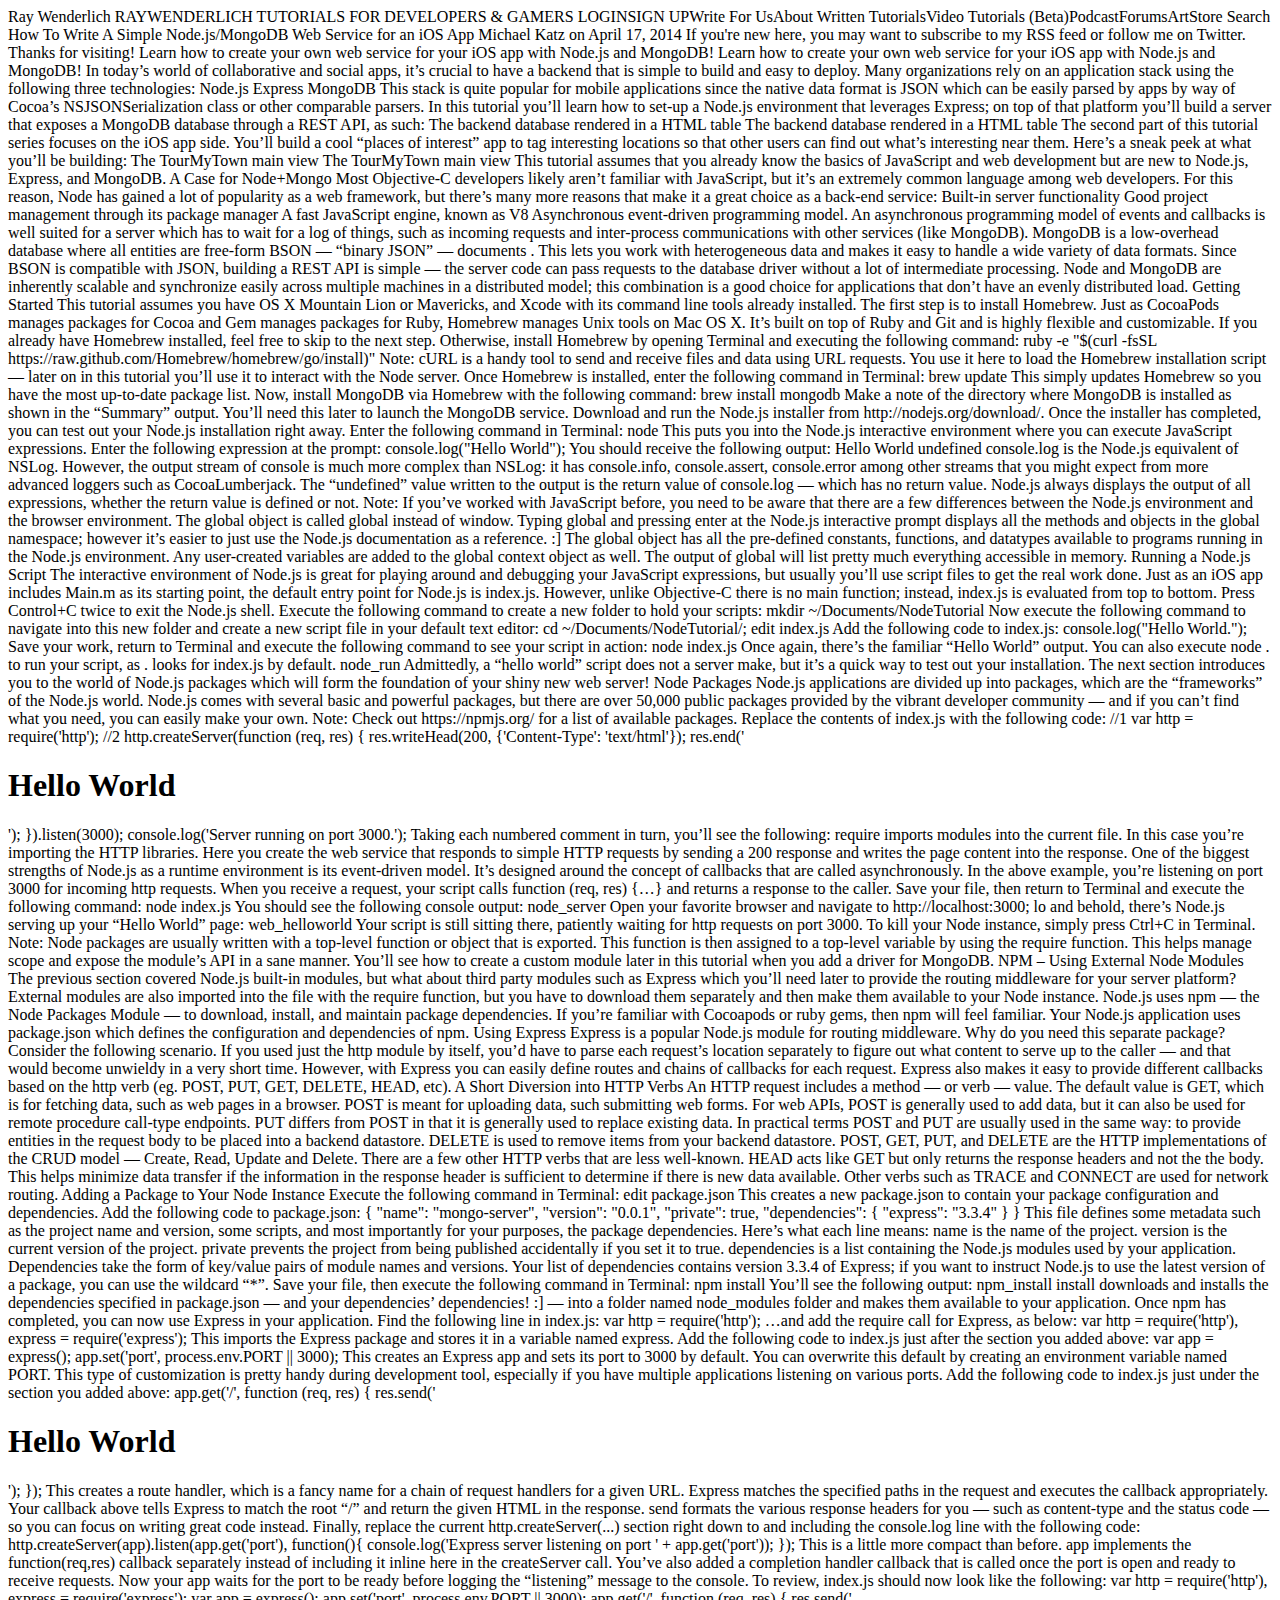
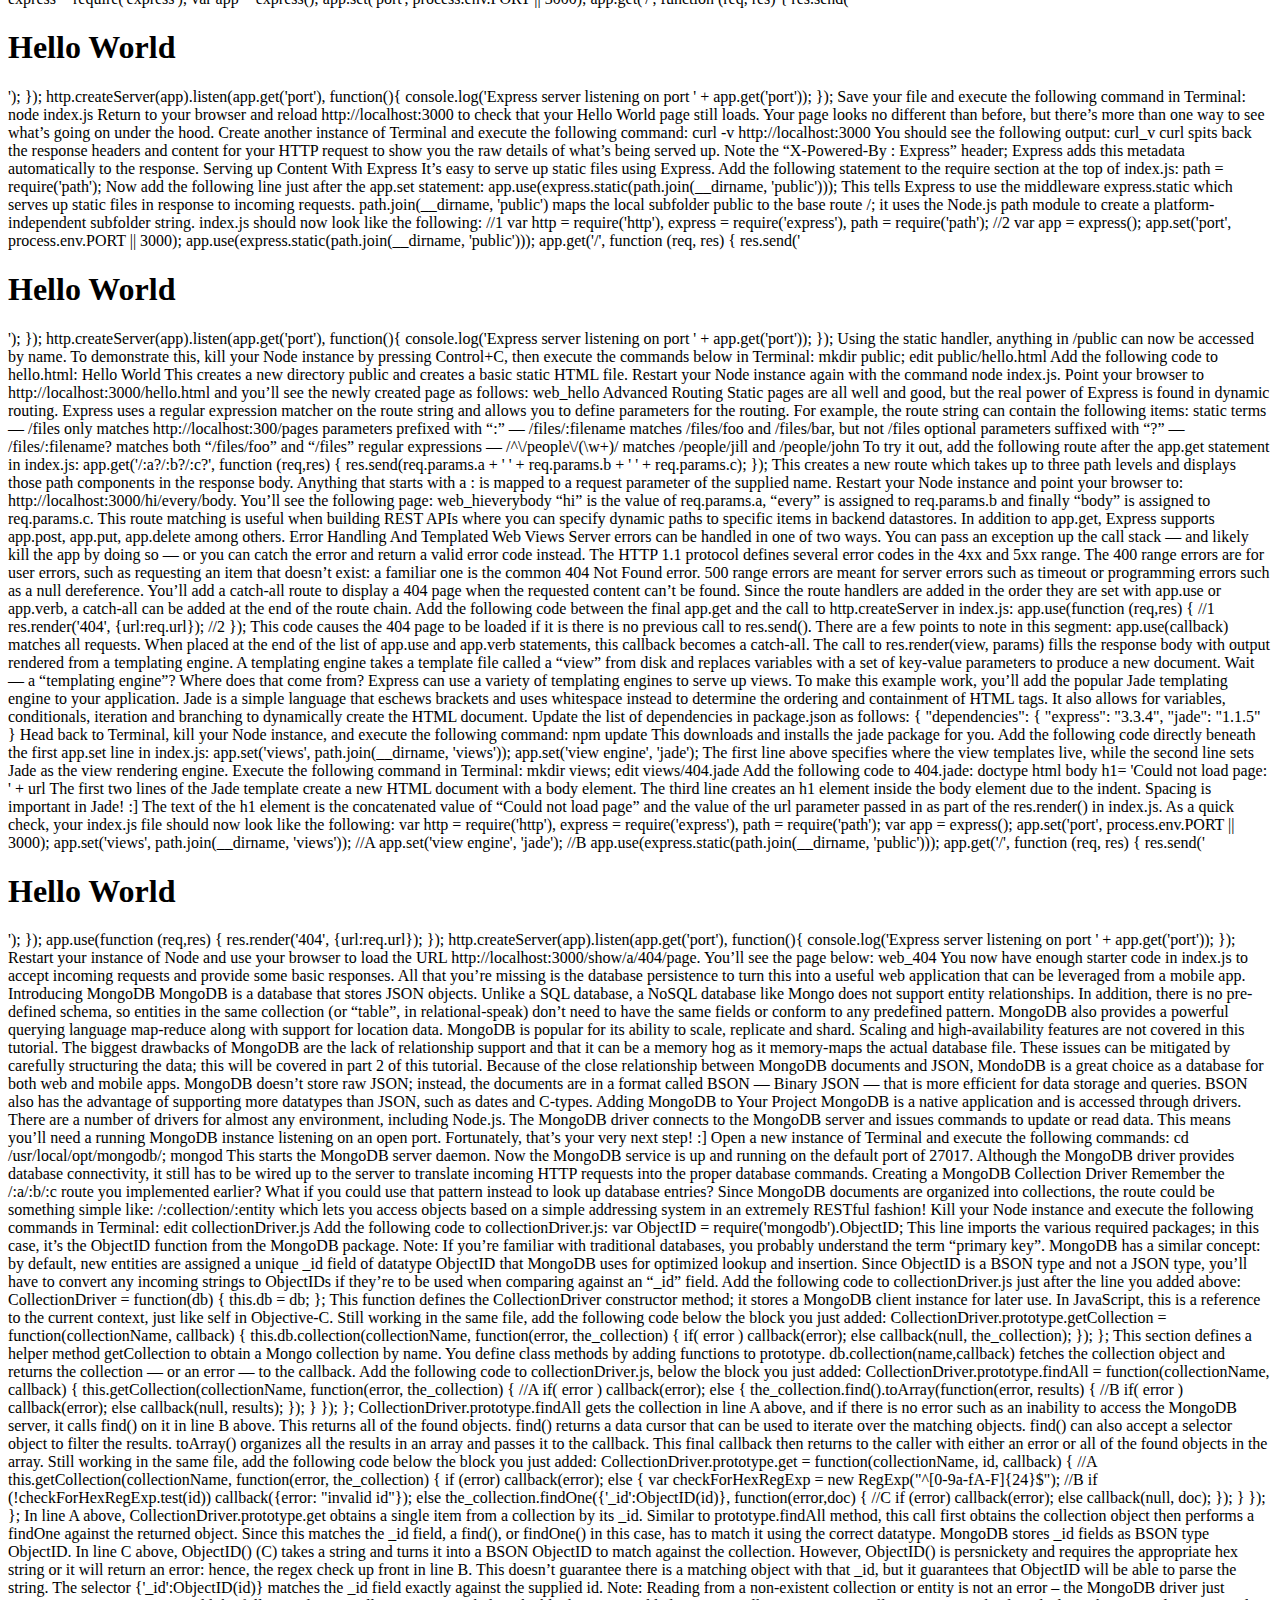
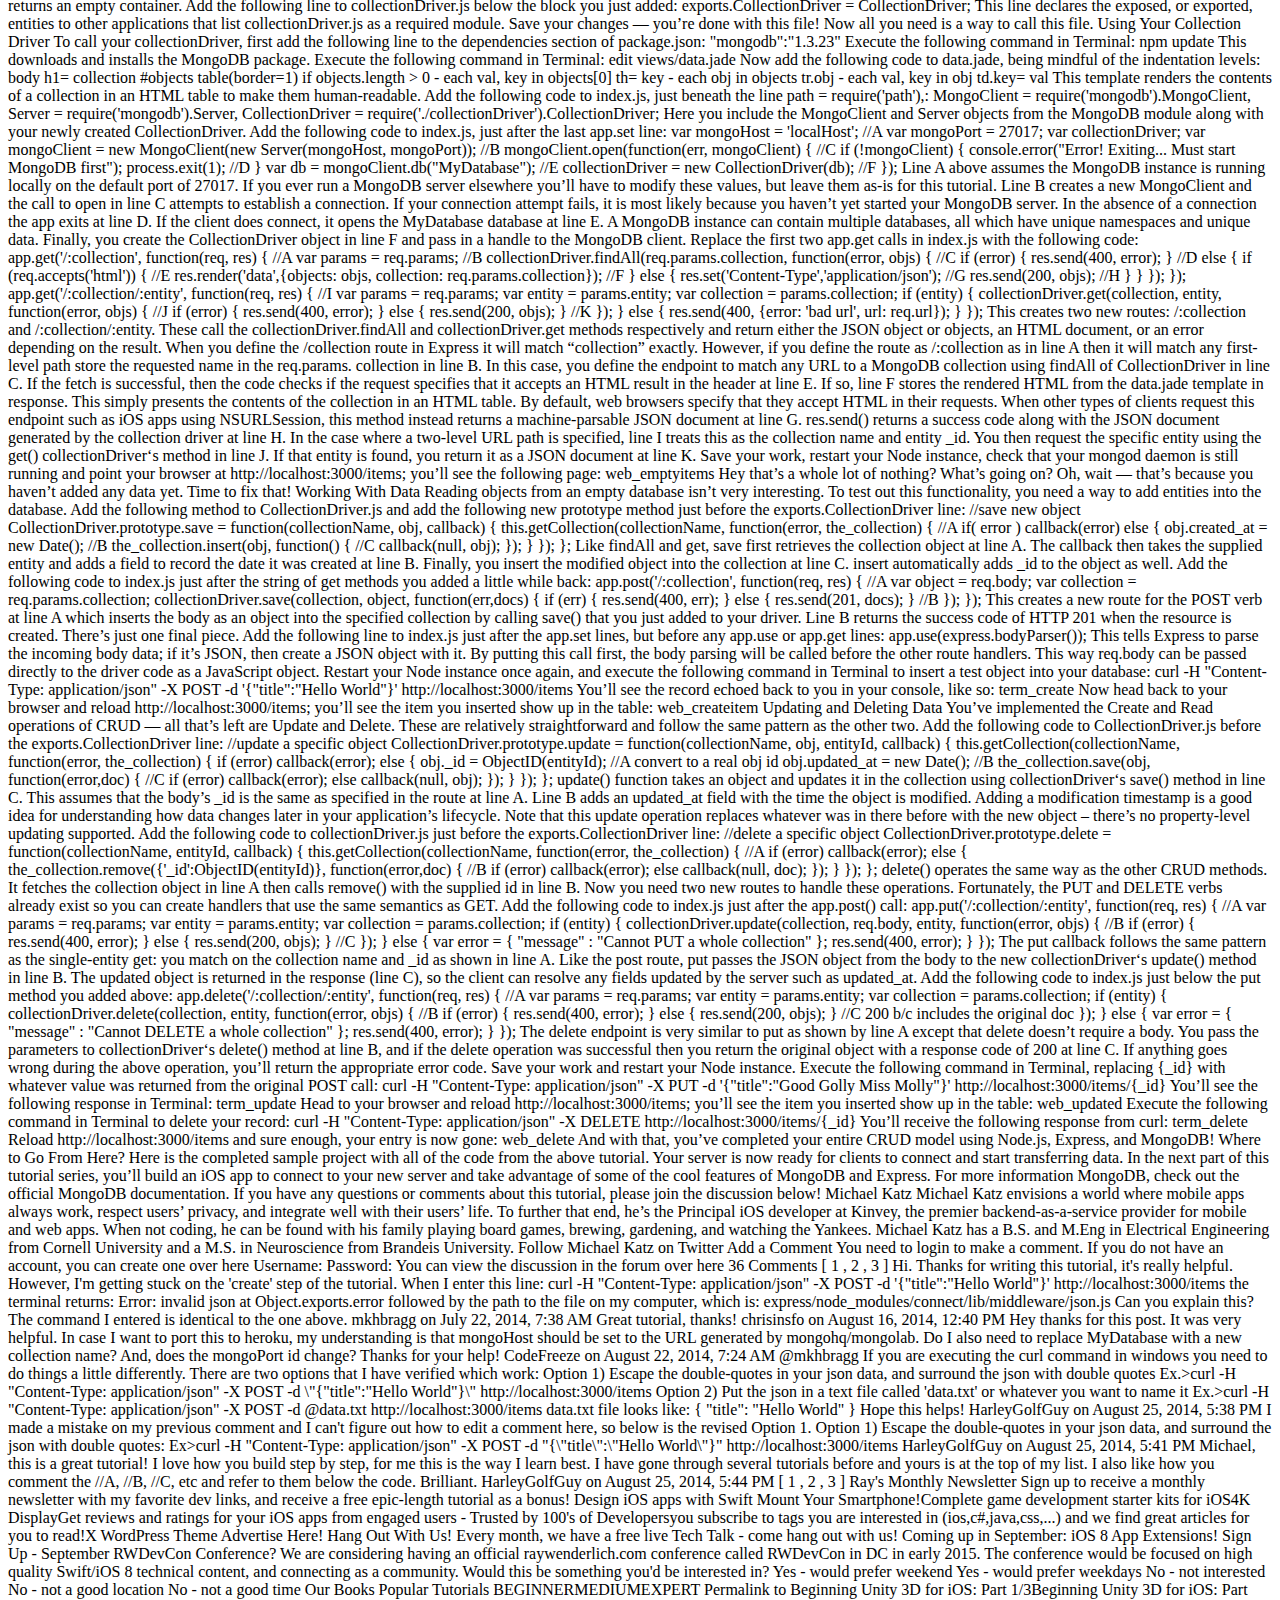
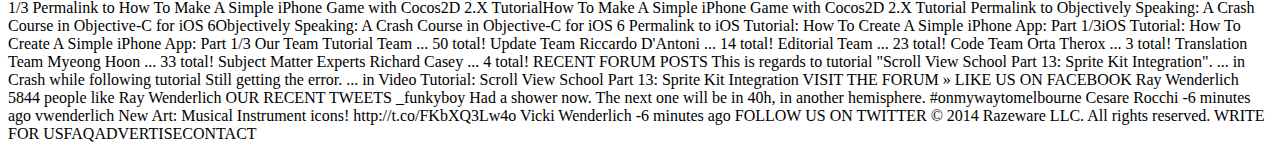
<file: html/about.html>
Ray Wenderlich
RAYWENDERLICH
TUTORIALS FOR DEVELOPERS & GAMERS
LOGINSIGN UPWrite For UsAbout
Written TutorialsVideo Tutorials (Beta)PodcastForumsArtStore
Search

How To Write A Simple Node.js/MongoDB Web Service for an iOS App
 Michael Katz on April 17, 2014


If you're new here, you may want to subscribe to my RSS feed or follow me on Twitter. Thanks for visiting!
Learn how to create your own web service for your iOS app with Node.js and MongoDB!
Learn how to create your own web service for your iOS app with Node.js and MongoDB!
In today’s world of collaborative and social apps, it’s crucial to have a backend that is simple to build and easy to deploy. Many organizations rely on an application stack using the following three technologies:
Node.js
Express
MongoDB
This stack is quite popular for mobile applications since the native data format is JSON which can be easily parsed by apps by way of Cocoa’s NSJSONSerialization class or other comparable parsers.
In this tutorial you’ll learn how to set-up a Node.js environment that leverages Express; on top of that platform you’ll build a server that exposes a MongoDB database through a REST API, as such:
The backend database rendered in a HTML table
The backend database rendered in a HTML table
The second part of this tutorial series focuses on the iOS app side. You’ll build a cool “places of interest” app to tag interesting locations so that other users can find out what’s interesting near them. Here’s a sneak peek at what you’ll be building:
The TourMyTown main view
The TourMyTown main view
This tutorial assumes that you already know the basics of JavaScript and web development but are new to Node.js, Express, and MongoDB.
A Case for Node+Mongo
Most Objective-C developers likely aren’t familiar with JavaScript, but it’s an extremely common language among web developers. For this reason, Node has gained a lot of popularity as a web framework, but there’s many more reasons that make it a great choice as a back-end service:
Built-in server functionality
Good project management through its package manager
A fast JavaScript engine, known as V8
Asynchronous event-driven programming model.
An asynchronous programming model of events and callbacks is well suited for a server which has to wait for a log of things, such as incoming requests and inter-process communications with other services (like MongoDB).
MongoDB is a low-overhead database where all entities are free-form BSON — “binary JSON” — documents . This lets you work with heterogeneous data and makes it easy to handle a wide variety of data formats. Since BSON is compatible with JSON, building a REST API is simple — the server code can pass requests to the database driver without a lot of intermediate processing.
Node and MongoDB are inherently scalable and synchronize easily across multiple machines in a distributed model; this combination is a good choice for applications that don’t have an evenly distributed load.
Getting Started
This tutorial assumes you have OS X Mountain Lion or Mavericks, and Xcode with its command line tools already installed.
The first step is to install Homebrew. Just as CocoaPods manages packages for Cocoa and Gem manages packages for Ruby, Homebrew manages Unix tools on Mac OS X. It’s built on top of Ruby and Git and is highly flexible and customizable.
If you already have Homebrew installed, feel free to skip to the next step. Otherwise, install Homebrew by opening Terminal and executing the following command:
ruby -e "$(curl -fsSL https://raw.github.com/Homebrew/homebrew/go/install)"
Note: cURL is a handy tool to send and receive files and data using URL requests. You use it here to load the Homebrew installation script — later on in this tutorial you’ll use it to interact with the Node server.
Once Homebrew is installed, enter the following command in Terminal:
brew update
This simply updates Homebrew so you have the most up-to-date package list.
Now, install MongoDB via Homebrew with the following command:
brew install mongodb
Make a note of the directory where MongoDB is installed as shown in the “Summary” output. You’ll need this later to launch the MongoDB service.
Download and run the Node.js installer from http://nodejs.org/download/.
Once the installer has completed, you can test out your Node.js installation right away.
Enter the following command in Terminal:
node
This puts you into the Node.js interactive environment where you can execute JavaScript expressions.
Enter the following expression at the prompt:
console.log("Hello World");
You should receive the following output:
Hello World
undefined
console.log is the Node.js equivalent of NSLog. However, the output stream of console is much more complex than NSLog: it has console.info, console.assert, console.error among other streams that you might expect from more advanced loggers such as CocoaLumberjack.
The “undefined” value written to the output is the return value of console.log — which has no return value. Node.js always displays the output of all expressions, whether the return value is defined or not.
Note: If you’ve worked with JavaScript before, you need to be aware that there are a few differences between the Node.js environment and the browser environment. The global object is called global instead of window. Typing global and pressing enter at the Node.js interactive prompt displays all the methods and objects in the global namespace; however it’s easier to just use the Node.js documentation as a reference. :]
The global object has all the pre-defined constants, functions, and datatypes available to programs running in the Node.js environment. Any user-created variables are added to the global context object as well. The output of global will list pretty much everything accessible in memory.
Running a Node.js Script
The interactive environment of Node.js is great for playing around and debugging your JavaScript expressions, but usually you’ll use script files to get the real work done. Just as an iOS app includes Main.m as its starting point, the default entry point for Node.js is index.js. However, unlike Objective-C there is no main function; instead, index.js is evaluated from top to bottom.
Press Control+C twice to exit the Node.js shell. Execute the following command to create a new folder to hold your scripts:
mkdir ~/Documents/NodeTutorial
Now execute the following command to navigate into this new folder and create a new script file in your default text editor:
cd ~/Documents/NodeTutorial/; edit index.js
Add the following code to index.js:
console.log("Hello World.");
Save your work, return to Terminal and execute the following command to see your script in action:
node index.js
Once again, there’s the familiar “Hello World” output. You can also execute node . to run your script, as . looks for index.js by default.
node_run
Admittedly, a “hello world” script does not a server make, but it’s a quick way to test out your installation. The next section introduces you to the world of Node.js packages which will form the foundation of your shiny new web server!
Node Packages
Node.js applications are divided up into packages, which are the “frameworks” of the Node.js world. Node.js comes with several basic and powerful packages, but there are over 50,000 public packages provided by the vibrant developer community — and if you can’t find what you need, you can easily make your own.
Note: Check out https://npmjs.org/ for a list of available packages.
Replace the contents of index.js with the following code:
//1
var http = require('http');
 
//2 
http.createServer(function (req, res) {
  res.writeHead(200, {'Content-Type': 'text/html'});
  res.end('<html><body><h1>Hello World</h1></body></html>');
}).listen(3000);
 
console.log('Server running on port 3000.');
Taking each numbered comment in turn, you’ll see the following:
require imports modules into the current file. In this case you’re importing the HTTP libraries.
Here you create the web service that responds to simple HTTP requests by sending a 200 response and writes the page content into the response.
One of the biggest strengths of Node.js as a runtime environment is its event-driven model. It’s designed around the concept of callbacks that are called asynchronously. In the above example, you’re listening on port 3000 for incoming http requests. When you receive a request, your script calls function (req, res) {…} and returns a response to the caller.
Save your file, then return to Terminal and execute the following command:
node index.js
You should see the following console output:
node_server
Open your favorite browser and navigate to http://localhost:3000; lo and behold, there’s Node.js serving up your “Hello World” page:
web_helloworld
Your script is still sitting there, patiently waiting for http requests on port 3000. To kill your Node instance, simply press Ctrl+C in Terminal.
Note: Node packages are usually written with a top-level function or object that is exported. This function is then assigned to a top-level variable by using the require function. This helps manage scope and expose the module’s API in a sane manner. You’ll see how to create a custom module later in this tutorial when you add a driver for MongoDB.
NPM – Using External Node Modules
The previous section covered Node.js built-in modules, but what about third party modules such as Express which you’ll need later to provide the routing middleware for your server platform?
External modules are also imported into the file with the require function, but you have to download them separately and then make them available to your Node instance.
Node.js uses npm — the Node Packages Module — to download, install, and maintain package dependencies. If you’re familiar with Cocoapods or ruby gems, then npm will feel familiar. Your Node.js application uses package.json which defines the configuration and dependencies of npm.
Using Express
Express is a popular Node.js module for routing middleware. Why do you need this separate package? Consider the following scenario.
If you used just the http module by itself, you’d have to parse each request’s location separately to figure out what content to serve up to the caller — and that would become unwieldy in a very short time.
However, with Express you can easily define routes and chains of callbacks for each request. Express also makes it easy to provide different callbacks based on the http verb (eg. POST, PUT, GET, DELETE, HEAD, etc).
A Short Diversion into HTTP Verbs
An HTTP request includes a method — or verb — value. The default value is GET, which is for fetching data, such as web pages in a browser. POST is meant for uploading data, such submitting web forms. For web APIs, POST is generally used to add data, but it can also be used for remote procedure call-type endpoints.
PUT differs from POST in that it is generally used to replace existing data. In practical terms POST and PUT are usually used in the same way: to provide entities in the request body to be placed into a backend datastore. DELETE is used to remove items from your backend datastore.
POST, GET, PUT, and DELETE are the HTTP implementations of the CRUD model — Create, Read, Update and Delete.
There are a few other HTTP verbs that are less well-known. HEAD acts like GET but only returns the response headers and not the the body. This helps minimize data transfer if the information in the response header is sufficient to determine if there is new data available. Other verbs such as TRACE and CONNECT are used for network routing.
Adding a Package to Your Node Instance
Execute the following command in Terminal:
edit package.json
This creates a new package.json to contain your package configuration and dependencies.
Add the following code to package.json:
{
  "name": "mongo-server",
  "version": "0.0.1",
  "private": true,
  "dependencies": {
    "express": "3.3.4"
  }
}
This file defines some metadata such as the project name and version, some scripts, and most importantly for your purposes, the package dependencies. Here’s what each line means:
name is the name of the project.
version is the current version of the project.
private prevents the project from being published accidentally if you set it to true.
dependencies is a list containing the Node.js modules used by your application.
Dependencies take the form of key/value pairs of module names and versions. Your list of dependencies contains version 3.3.4 of Express; if you want to instruct Node.js to use the latest version of a package, you can use the wildcard “*”.
Save your file, then execute the following command in Terminal:
npm install
You’ll see the following output:
npm_install
install downloads and installs the dependencies specified in package.json — and your dependencies’ dependencies! :] — into a folder named node_modules folder and makes them available to your application.
Once npm has completed, you can now use Express in your application.
Find the following line in index.js:
var http = require('http');
…and add the require call for Express, as below:
var http = require('http'),
    express = require('express');
This imports the Express package and stores it in a variable named express.
Add the following code to index.js just after the section you added above:
var app = express();
app.set('port', process.env.PORT || 3000);
This creates an Express app and sets its port to 3000 by default. You can overwrite this default by creating an environment variable named PORT. This type of customization is pretty handy during development tool, especially if you have multiple applications listening on various ports.
Add the following code to index.js just under the section you added above:
app.get('/', function (req, res) {
  res.send('<html><body><h1>Hello World</h1></body></html>');
});
This creates a route handler, which is a fancy name for a chain of request handlers for a given URL. Express matches the specified paths in the request and executes the callback appropriately.
Your callback above tells Express to match the root “/” and return the given HTML in the response. send formats the various response headers for you — such as content-type and the status code — so you can focus on writing great code instead.
Finally, replace the current http.createServer(...) section right down to and including the console.log line with the following code:
http.createServer(app).listen(app.get('port'), function(){
  console.log('Express server listening on port ' + app.get('port'));
});
This is a little more compact than before. app implements the function(req,res) callback separately instead of including it inline here in the createServer call. You’ve also added a completion handler callback that is called once the port is open and ready to receive requests. Now your app waits for the port to be ready before logging the “listening” message to the console.
To review, index.js should now look like the following:
var http = require('http'),
    express = require('express');
 
var app = express();
app.set('port', process.env.PORT || 3000); 
 
app.get('/', function (req, res) {
  res.send('<html><body><h1>Hello World</h1></body></html>');
});
 
http.createServer(app).listen(app.get('port'), function(){
  console.log('Express server listening on port ' + app.get('port'));
});
Save your file and execute the following command in Terminal:
node index.js
Return to your browser and reload http://localhost:3000 to check that your Hello World page still loads.
Your page looks no different than before, but there’s more than one way to see what’s going on under the hood.
Create another instance of Terminal and execute the following command:
curl -v http://localhost:3000
You should see the following output:
curl_v
curl spits back the response headers and content for your HTTP request to show you the raw details of what’s being served up. Note the “X-Powered-By : Express” header; Express adds this metadata automatically to the response.
Serving up Content With Express
It’s easy to serve up static files using Express.
Add the following statement to the require section at the top of index.js:
path = require('path');
Now add the following line just after the app.set statement:
app.use(express.static(path.join(__dirname, 'public')));
This tells Express to use the middleware express.static which serves up static files in response to incoming requests.
path.join(__dirname, 'public') maps the local subfolder public to the base route /; it uses the Node.js path module to create a platform-independent subfolder string.
index.js should now look like the following:
//1
var http = require('http'),
    express = require('express'),
    path = require('path');
 
//2 
var app = express();
app.set('port', process.env.PORT || 3000); 
app.use(express.static(path.join(__dirname, 'public')));
 
app.get('/', function (req, res) {
  res.send('<html><body><h1>Hello World</h1></body></html>');
});
 
http.createServer(app).listen(app.get('port'), function(){
  console.log('Express server listening on port ' + app.get('port'));
});
Using the static handler, anything in /public can now be accessed by name.
To demonstrate this, kill your Node instance by pressing Control+C, then execute the commands below in Terminal:
mkdir public; edit public/hello.html
Add the following code to hello.html:
<html></body>Hello World</body></html>
This creates a new directory public and creates a basic static HTML file.
Restart your Node instance again with the command node index.js. Point your browser to http://localhost:3000/hello.html and you’ll see the newly created page as follows:
web_hello
Advanced Routing
Static pages are all well and good, but the real power of Express is found in dynamic routing. Express uses a regular expression matcher on the route string and allows you to define parameters for the routing.
For example, the route string can contain the following items:
static terms — /files only matches http://localhost:300/pages
parameters prefixed with “:” — /files/:filename matches /files/foo and /files/bar, but not /files
optional parameters suffixed with “?” — /files/:filename? matches both “/files/foo” and “/files”
regular expressions — /^\/people\/(\w+)/ matches /people/jill and /people/john
To try it out, add the following route after the app.get statement in index.js:
app.get('/:a?/:b?/:c?', function (req,res) {
	res.send(req.params.a + ' ' + req.params.b + ' ' + req.params.c);
});
This creates a new route which takes up to three path levels and displays those path components in the response body. Anything that starts with a : is mapped to a request parameter of the supplied name.
Restart your Node instance and point your browser to: http://localhost:3000/hi/every/body. You’ll see the following page:
web_hieverybody
“hi” is the value of req.params.a, “every” is assigned to req.params.b and finally “body” is assigned to req.params.c.
This route matching is useful when building REST APIs where you can specify dynamic paths to specific items in backend datastores.
In addition to app.get, Express supports app.post, app.put, app.delete among others.
Error Handling And Templated Web Views
Server errors can be handled in one of two ways. You can pass an exception up the call stack — and likely kill the app by doing so — or you can catch the error and return a valid error code instead.
The HTTP 1.1 protocol defines several error codes in the 4xx and 5xx range. The 400 range errors are for user errors, such as requesting an item that doesn’t exist: a familiar one is the common 404 Not Found error. 500 range errors are meant for server errors such as timeout or programming errors such as a null dereference.
You’ll add a catch-all route to display a 404 page when the requested content can’t be found. Since the route handlers are added in the order they are set with app.use or app.verb, a catch-all can be added at the end of the route chain.
Add the following code between the final app.get and the call to http.createServer in index.js:
app.use(function (req,res) { //1
    res.render('404', {url:req.url}); //2
});
This code causes the 404 page to be loaded if it is there is no previous call to res.send().
There are a few points to note in this segment:
app.use(callback) matches all requests. When placed at the end of the list of app.use and app.verb statements, this callback becomes a catch-all.
The call to res.render(view, params) fills the response body with output rendered from a templating engine. A templating engine takes a template file called a “view” from disk and replaces variables with a set of key-value parameters to produce a new document.
Wait — a “templating engine”? Where does that come from?
Express can use a variety of templating engines to serve up views. To make this example work, you’ll add the popular Jade templating engine to your application.
Jade is a simple language that eschews brackets and uses whitespace instead to determine the ordering and containment of HTML tags. It also allows for variables, conditionals, iteration and branching to dynamically create the HTML document.
Update the list of dependencies in package.json as follows:
{
  "dependencies": {
    "express": "3.3.4",
    "jade": "1.1.5"
  }
Head back to Terminal, kill your Node instance, and execute the following command:
npm update
This downloads and installs the jade package for you.
Add the following code directly beneath the first app.set line in index.js:
app.set('views', path.join(__dirname, 'views'));
app.set('view engine', 'jade');
The first line above specifies where the view templates live, while the second line sets Jade as the view rendering engine.
Execute the following command in Terminal:
mkdir views; edit views/404.jade
Add the following code to 404.jade:
doctype html
body
    h1= 'Could not load page: ' + url
The first two lines of the Jade template create a new HTML document with a body element. The third line creates an h1 element inside the body element due to the indent. Spacing is important in Jade! :]
The text of the h1 element is the concatenated value of “Could not load page” and the value of the url parameter passed in as part of the res.render() in index.js.
As a quick check, your index.js file should now look like the following:
var http = require('http'),
    express = require('express'),
    path = require('path');
 
var app = express();
app.set('port', process.env.PORT || 3000); 
app.set('views', path.join(__dirname, 'views')); //A
app.set('view engine', 'jade'); //B
 
app.use(express.static(path.join(__dirname, 'public')));
 
app.get('/', function (req, res) {
  res.send('<html><body><h1>Hello World</h1></body></html>');
});
 
app.use(function (req,res) {
    res.render('404', {url:req.url});
});
 
http.createServer(app).listen(app.get('port'), function(){
  console.log('Express server listening on port ' + app.get('port'));
});
Restart your instance of Node and use your browser to load the URL http://localhost:3000/show/a/404/page. You’ll see the page below:
web_404
You now have enough starter code in index.js to accept incoming requests and provide some basic responses. All that you’re missing is the database persistence to turn this into a useful web application that can be leveraged from a mobile app.
Introducing MongoDB
MongoDB is a database that stores JSON objects. Unlike a SQL database, a NoSQL database like Mongo does not support entity relationships. In addition, there is no pre-defined schema, so entities in the same collection (or “table”, in relational-speak) don’t need to have the same fields or conform to any predefined pattern.
MongoDB also provides a powerful querying language map-reduce along with support for location data. MongoDB is popular for its ability to scale, replicate and shard. Scaling and high-availability features are not covered in this tutorial.
The biggest drawbacks of MongoDB are the lack of relationship support and that it can be a memory hog as it memory-maps the actual database file. These issues can be mitigated by carefully structuring the data; this will be covered in part 2 of this tutorial.
Because of the close relationship between MongoDB documents and JSON, MondoDB is a great choice as a database for both web and mobile apps. MongoDB doesn’t store raw JSON; instead, the documents are in a format called BSON — Binary JSON — that is more efficient for data storage and queries. BSON also has the advantage of supporting more datatypes than JSON, such as dates and C-types.
Adding MongoDB to Your Project
MongoDB is a native application and is accessed through drivers. There are a number of drivers for almost any environment, including Node.js. The MongoDB driver connects to the MongoDB server and issues commands to update or read data.
This means you’ll need a running MongoDB instance listening on an open port. Fortunately, that’s your very next step! :]
Open a new instance of Terminal and execute the following commands:
cd /usr/local/opt/mongodb/; mongod
This starts the MongoDB server daemon.
Now the MongoDB service is up and running on the default port of 27017.
Although the MongoDB driver provides database connectivity, it still has to be wired up to the server to translate incoming HTTP requests into the proper database commands.
Creating a MongoDB Collection Driver
Remember the /:a/:b/:c route you implemented earlier? What if you could use that pattern instead to look up database entries?
Since MongoDB documents are organized into collections, the route could be something simple like: /:collection/:entity which lets you access objects based on a simple addressing system in an extremely RESTful fashion!
Kill your Node instance and execute the following commands in Terminal:
edit collectionDriver.js
Add the following code to collectionDriver.js:
var ObjectID = require('mongodb').ObjectID;
This line imports the various required packages; in this case, it’s the ObjectID function from the MongoDB package.
Note: If you’re familiar with traditional databases, you probably understand the term “primary key”. MongoDB has a similar concept: by default, new entities are assigned a unique _id field of datatype ObjectID that MongoDB uses for optimized lookup and insertion. Since ObjectID is a BSON type and not a JSON type, you’ll have to convert any incoming strings to ObjectIDs if they’re to be used when comparing against an “_id” field.
Add the following code to collectionDriver.js just after the line you added above:
CollectionDriver = function(db) {
  this.db = db;
};
This function defines the CollectionDriver constructor method; it stores a MongoDB client instance for later use. In JavaScript, this is a reference to the current context, just like self in Objective-C.
Still working in the same file, add the following code below the block you just added:
CollectionDriver.prototype.getCollection = function(collectionName, callback) {
  this.db.collection(collectionName, function(error, the_collection) {
    if( error ) callback(error);
    else callback(null, the_collection);
  });
};
This section defines a helper method getCollection to obtain a Mongo collection by name. You define class methods by adding functions to prototype.
db.collection(name,callback) fetches the collection object and returns the collection — or an error — to the callback.
Add the following code to collectionDriver.js, below the block you just added:
CollectionDriver.prototype.findAll = function(collectionName, callback) {
    this.getCollection(collectionName, function(error, the_collection) { //A
      if( error ) callback(error);
      else {
        the_collection.find().toArray(function(error, results) { //B
          if( error ) callback(error);
          else callback(null, results);
        });
      }
    });
};
CollectionDriver.prototype.findAll gets the collection in line A above, and if there is no error such as an inability to access the MongoDB server, it calls find() on it in line B above. This returns all of the found objects.
find() returns a data cursor that can be used to iterate over the matching objects. find() can also accept a selector object to filter the results. toArray() organizes all the results in an array and passes it to the callback. This final callback then returns to the caller with either an error or all of the found objects in the array.
Still working in the same file, add the following code below the block you just added:
CollectionDriver.prototype.get = function(collectionName, id, callback) { //A
    this.getCollection(collectionName, function(error, the_collection) {
        if (error) callback(error);
        else {
            var checkForHexRegExp = new RegExp("^[0-9a-fA-F]{24}$"); //B
            if (!checkForHexRegExp.test(id)) callback({error: "invalid id"});
            else the_collection.findOne({'_id':ObjectID(id)}, function(error,doc) { //C
                if (error) callback(error);
                else callback(null, doc);
            });
        }
    });
};
In line A above, CollectionDriver.prototype.get obtains a single item from a collection by its _id. Similar to prototype.findAll method, this call first obtains the collection object then performs a findOne against the returned object. Since this matches the _id field, a find(), or findOne() in this case, has to match it using the correct datatype.
MongoDB stores _id fields as BSON type ObjectID. In line C above, ObjectID() (C) takes a string and turns it into a BSON ObjectID to match against the collection. However, ObjectID() is persnickety and requires the appropriate hex string or it will return an error: hence, the regex check up front in line B.
This doesn’t guarantee there is a matching object with that _id, but it guarantees that ObjectID will be able to parse the string. The selector {'_id':ObjectID(id)} matches the _id field exactly against the supplied id.
Note: Reading from a non-existent collection or entity is not an error – the MongoDB driver just returns an empty container.
Add the following line to collectionDriver.js below the block you just added:
exports.CollectionDriver = CollectionDriver;
This line declares the exposed, or exported, entities to other applications that list collectionDriver.js as a required module.
Save your changes — you’re done with this file! Now all you need is a way to call this file.
Using Your Collection Driver
To call your collectionDriver, first add the following line to the dependencies section of package.json:
    "mongodb":"1.3.23"
Execute the following command in Terminal:
npm update
This downloads and installs the MongoDB package.
Execute the following command in Terminal:
edit views/data.jade
Now add the following code to data.jade, being mindful of the indentation levels:
body
    h1= collection
    #objects
        table(border=1)
          if objects.length > 0
              - each val, key in objects[0]
                  th= key 
          - each obj in objects
            tr.obj
              - each val, key in obj
                td.key= val
This template renders the contents of a collection in an HTML table to make them human-readable.
Add the following code to index.js, just beneath the line path = require('path'),:
MongoClient = require('mongodb').MongoClient,
Server = require('mongodb').Server,
CollectionDriver = require('./collectionDriver').CollectionDriver;
Here you include the MongoClient and Server objects from the MongoDB module along with your newly created CollectionDriver.
Add the following code to index.js, just after the last app.set line:
var mongoHost = 'localHost'; //A
var mongoPort = 27017; 
var collectionDriver;
 
var mongoClient = new MongoClient(new Server(mongoHost, mongoPort)); //B
mongoClient.open(function(err, mongoClient) { //C
  if (!mongoClient) {
      console.error("Error! Exiting... Must start MongoDB first");
      process.exit(1); //D
  }
  var db = mongoClient.db("MyDatabase");  //E
  collectionDriver = new CollectionDriver(db); //F
});
Line A above assumes the MongoDB instance is running locally on the default port of 27017. If you ever run a MongoDB server elsewhere you’ll have to modify these values, but leave them as-is for this tutorial.
Line B creates a new MongoClient and the call to open in line C attempts to establish a connection. If your connection attempt fails, it is most likely because you haven’t yet started your MongoDB server. In the absence of a connection the app exits at line D.
If the client does connect, it opens the MyDatabase database at line E. A MongoDB instance can contain multiple databases, all which have unique namespaces and unique data. Finally, you create the CollectionDriver object in line F and pass in a handle to the MongoDB client.
Replace the first two app.get calls in index.js with the following code:
app.get('/:collection', function(req, res) { //A
   var params = req.params; //B
   collectionDriver.findAll(req.params.collection, function(error, objs) { //C
    	  if (error) { res.send(400, error); } //D
	      else { 
	          if (req.accepts('html')) { //E
    	          res.render('data',{objects: objs, collection: req.params.collection}); //F
              } else {
	          res.set('Content-Type','application/json'); //G
                  res.send(200, objs); //H
              }
         }
   	});
});
 
app.get('/:collection/:entity', function(req, res) { //I
   var params = req.params;
   var entity = params.entity;
   var collection = params.collection;
   if (entity) {
       collectionDriver.get(collection, entity, function(error, objs) { //J
          if (error) { res.send(400, error); }
          else { res.send(200, objs); } //K
       });
   } else {
      res.send(400, {error: 'bad url', url: req.url});
   }
});
This creates two new routes: /:collection and /:collection/:entity. These call the collectionDriver.findAll and collectionDriver.get methods respectively and return either the JSON object or objects, an HTML document, or an error depending on the result.
When you define the /collection route in Express it will match “collection” exactly. However, if you define the route as /:collection as in line A then it will match any first-level path store the requested name in the req.params. collection in line B. In this case, you define the endpoint to match any URL to a MongoDB collection using findAll of CollectionDriver in line C.
If the fetch is successful, then the code checks if the request specifies that it accepts an HTML result in the header at line E. If so, line F stores the rendered HTML from the data.jade template in response. This simply presents the contents of the collection in an HTML table.
By default, web browsers specify that they accept HTML in their requests. When other types of clients request this endpoint such as iOS apps using NSURLSession, this method instead returns a machine-parsable JSON document at line G. res.send() returns a success code along with the JSON document generated by the collection driver at line H.
In the case where a two-level URL path is specified, line I treats this as the collection name and entity _id. You then request the specific entity using the get() collectionDriver‘s method in line J. If that entity is found, you return it as a JSON document at line K.
Save your work, restart your Node instance, check that your mongod daemon is still running and point your browser at http://localhost:3000/items; you’ll see the following page:
web_emptyitems
Hey that’s a whole lot of nothing? What’s going on?
Oh, wait — that’s because you haven’t added any data yet. Time to fix that!
Working With Data
Reading objects from an empty database isn’t very interesting. To test out this functionality, you need a way to add entities into the database.
Add the following method to CollectionDriver.js and add the following new prototype method just before the exports.CollectionDriver line:
//save new object
CollectionDriver.prototype.save = function(collectionName, obj, callback) {
    this.getCollection(collectionName, function(error, the_collection) { //A
      if( error ) callback(error)
      else {
        obj.created_at = new Date(); //B
        the_collection.insert(obj, function() { //C
          callback(null, obj);
        });
      }
    });
};
Like findAll and get, save first retrieves the collection object at line A. The callback then takes the supplied entity and adds a field to record the date it was created at line B. Finally, you insert the modified object into the collection at line C. insert automatically adds _id to the object as well.
Add the following code to index.js just after the string of get methods you added a little while back:
app.post('/:collection', function(req, res) { //A
    var object = req.body;
    var collection = req.params.collection;
    collectionDriver.save(collection, object, function(err,docs) {
          if (err) { res.send(400, err); } 
          else { res.send(201, docs); } //B
     });
});
This creates a new route for the POST verb at line A which inserts the body as an object into the specified collection by calling save() that you just added to your driver. Line B returns the success code of HTTP 201 when the resource is created.
There’s just one final piece. Add the following line to index.js just after the app.set lines, but before any app.use or app.get lines:
app.use(express.bodyParser());
This tells Express to parse the incoming body data; if it’s JSON, then create a JSON object with it. By putting this call first, the body parsing will be called before the other route handlers. This way req.body can be passed directly to the driver code as a JavaScript object.
Restart your Node instance once again, and execute the following command in Terminal to insert a test object into your database:
curl -H "Content-Type: application/json" -X POST -d '{"title":"Hello World"}' http://localhost:3000/items
You’ll see the record echoed back to you in your console, like so:
term_create
Now head back to your browser and reload http://localhost:3000/items; you’ll see the item you inserted show up in the table:
web_createitem
Updating and Deleting Data
You’ve implemented the Create and Read operations of CRUD — all that’s left are Update and Delete. These are relatively straightforward and follow the same pattern as the other two.
Add the following code to CollectionDriver.js before the exports.CollectionDriver line:
//update a specific object
CollectionDriver.prototype.update = function(collectionName, obj, entityId, callback) {
    this.getCollection(collectionName, function(error, the_collection) {
        if (error) callback(error);
        else {
            obj._id = ObjectID(entityId); //A convert to a real obj id
            obj.updated_at = new Date(); //B
            the_collection.save(obj, function(error,doc) { //C
                if (error) callback(error);
                else callback(null, obj);
            });
        }
    });
};
update() function takes an object and updates it in the collection using collectionDriver‘s save() method in line C. This assumes that the body’s _id is the same as specified in the route at line A. Line B adds an updated_at field with the time the object is modified. Adding a modification timestamp is a good idea for understanding how data changes later in your application’s lifecycle.
Note that this update operation replaces whatever was in there before with the new object – there’s no property-level updating supported.
Add the following code to collectionDriver.js just before the exports.CollectionDriver line:
//delete a specific object
CollectionDriver.prototype.delete = function(collectionName, entityId, callback) {
    this.getCollection(collectionName, function(error, the_collection) { //A
        if (error) callback(error);
        else {
            the_collection.remove({'_id':ObjectID(entityId)}, function(error,doc) { //B
                if (error) callback(error);
                else callback(null, doc);
            });
        }
    });
};
delete() operates the same way as the other CRUD methods. It fetches the collection object in line A then calls remove() with the supplied id in line B.
Now you need two new routes to handle these operations. Fortunately, the PUT and DELETE verbs already exist so you can create handlers that use the same semantics as GET.
Add the following code to index.js just after the app.post() call:
app.put('/:collection/:entity', function(req, res) { //A
    var params = req.params;
    var entity = params.entity;
    var collection = params.collection;
    if (entity) {
       collectionDriver.update(collection, req.body, entity, function(error, objs) { //B
          if (error) { res.send(400, error); }
          else { res.send(200, objs); } //C
       });
   } else {
       var error = { "message" : "Cannot PUT a whole collection" };
       res.send(400, error);
   }
});
The put callback follows the same pattern as the single-entity get: you match on the collection name and _id as shown in line A. Like the post route, put passes the JSON object from the body to the new collectionDriver‘s update() method in line B.
The updated object is returned in the response (line C), so the client can resolve any fields updated by the server such as updated_at.
Add the following code to index.js just below the put method you added above:
app.delete('/:collection/:entity', function(req, res) { //A
    var params = req.params;
    var entity = params.entity;
    var collection = params.collection;
    if (entity) {
       collectionDriver.delete(collection, entity, function(error, objs) { //B
          if (error) { res.send(400, error); }
          else { res.send(200, objs); } //C 200 b/c includes the original doc
       });
   } else {
       var error = { "message" : "Cannot DELETE a whole collection" };
       res.send(400, error);
   }
});
The delete endpoint is very similar to put as shown by line A except that delete doesn’t require a body. You pass the parameters to collectionDriver‘s delete() method at line B, and if the delete operation was successful then you return the original object with a response code of 200 at line C.
If anything goes wrong during the above operation, you’ll return the appropriate error code.
Save your work and restart your Node instance.
Execute the following command in Terminal, replacing {_id} with whatever value was returned from the original POST call:
curl -H "Content-Type: application/json" -X PUT -d '{"title":"Good Golly Miss Molly"}' http://localhost:3000/items/{_id}
You’ll see the following response in Terminal:
term_update
Head to your browser and reload http://localhost:3000/items; you’ll see the item you inserted show up in the table:
web_updated
Execute the following command in Terminal to delete your record:
curl -H "Content-Type: application/json" -X DELETE  http://localhost:3000/items/{_id}
You’ll receive the following response from curl:
term_delete
Reload http://localhost:3000/items and sure enough, your entry is now gone:
web_delete
And with that, you’ve completed your entire CRUD model using Node.js, Express, and MongoDB!
Where to Go From Here?
Here is the completed sample project with all of the code from the above tutorial.
Your server is now ready for clients to connect and start transferring data. In the next part of this tutorial series, you’ll build an iOS app to connect to your new server and take advantage of some of the cool features of MongoDB and Express.
For more information MongoDB, check out the official MongoDB documentation.
If you have any questions or comments about this tutorial, please join the discussion below!

  
Michael Katz
Michael Katz envisions a world where mobile apps always work, respect users’ privacy, and integrate well with their users’ life. To further that end, he’s the Principal iOS developer at Kinvey, the premier backend-as-a-service provider for mobile and web apps. When not coding, he can be found with his family playing board games, brewing, gardening, and watching the Yankees. Michael Katz has a B.S. and M.Eng in Electrical Engineering from Cornell University and a M.S. in Neuroscience from Brandeis University.
Follow Michael Katz on Twitter
Add a Comment
You need to login to make a comment. If you do not have an account, you can create one over here

Username:      Password:      
You can view the discussion in the forum over here

36 Comments [ 1 , 2 , 3 ]
Hi. Thanks for writing this tutorial, it's really helpful. However, I'm getting stuck on the 'create' step of the tutorial. When I enter this line:
curl -H "Content-Type: application/json" -X POST -d '{"title":"Hello World"}' http://localhost:3000/items
the terminal returns:
Error: invalid json
at Object.exports.error
followed by the path to the file on my computer, which is:
express/node_modules/connect/lib/middleware/json.js
Can you explain this? The command I entered is identical to the one above.
mkhbragg on July 22, 2014, 7:38 AM
Great tutorial, thanks!
chrisinsfo on August 16, 2014, 12:40 PM
Hey thanks for this post. It was very helpful. In case I want to port this to heroku, my understanding is that mongoHost should be set to the URL generated by mongohq/mongolab. Do I also need to replace MyDatabase with a new collection name? And, does the mongoPort id change?
Thanks for your help!
CodeFreeze on August 22, 2014, 7:24 AM
@mkhbragg
If you are executing the curl command in windows you need to do things a little differently. There are two options that I have verified which work:
Option 1) Escape the double-quotes in your json data, and surround the json with double quotes
Ex.>curl -H "Content-Type: application/json" -X POST -d \"{"title":"Hello World"}\" http://localhost:3000/items
Option 2) Put the json in a text file called 'data.txt' or whatever you want to name it
Ex.>curl -H "Content-Type: application/json" -X POST -d @data.txt http://localhost:3000/items
data.txt file looks like:
{
"title": "Hello World"
}
Hope this helps!
HarleyGolfGuy on August 25, 2014, 5:38 PM
I made a mistake on my previous comment and I can't figure out how to edit a comment here, so below is the revised Option 1.
Option 1) Escape the double-quotes in your json data, and surround the json with double quotes:
Ex>curl -H "Content-Type: application/json" -X POST -d "{\"title\":\"Hello World\"}" http://localhost:3000/items
HarleyGolfGuy on August 25, 2014, 5:41 PM
Michael, this is a great tutorial! I love how you build step by step, for me this is the way I learn best. I have gone through several tutorials before and yours is at the top of my list. I also like how you comment the //A, //B, //C, etc and refer to them below the code. Brilliant.
HarleyGolfGuy on August 25, 2014, 5:44 PM
[ 1 , 2 , 3 ]
Ray's Monthly Newsletter

Sign up to receive a monthly newsletter with my favorite dev links, and receive a free epic-length tutorial as a bonus!

  
Design iOS apps with Swift
Mount Your Smartphone!Complete game development starter kits for iOS4K DisplayGet reviews and ratings for your iOS apps from engaged users - Trusted by 100's of Developersyou subscribe to tags you are interested in (ios,c#,java,css,...) and we find great articles for you to read!X WordPress Theme
  
Advertise Here!
Hang Out With Us!
Every month, we have a free live Tech Talk - come hang out with us!

Coming up in September: iOS 8 App Extensions!
Sign Up - September
RWDevCon Conference?
We are considering having an official raywenderlich.com conference called RWDevCon in DC in early 2015.

The conference would be focused on high quality Swift/iOS 8 technical content, and connecting as a community.

Would this be something you'd be interested in?

Yes - would prefer weekend
Yes - would prefer weekdays
No - not interested
No - not a good location
No - not a good time


Our Books

Popular Tutorials
BEGINNERMEDIUMEXPERT
Permalink to Beginning Unity 3D for iOS: Part 1/3Beginning Unity 3D for iOS: Part 1/3
Permalink to How To Make A Simple iPhone Game with Cocos2D 2.X TutorialHow To Make A Simple iPhone Game with Cocos2D 2.X Tutorial
Permalink to Objectively Speaking: A Crash Course in Objective-C for iOS 6Objectively Speaking: A Crash Course in Objective-C for iOS 6
Permalink to iOS Tutorial: How To Create A Simple iPhone App: Part 1/3iOS Tutorial: How To Create A Simple iPhone App: Part 1/3
Our Team
Tutorial Team


... 50 total!
Update Team

Riccardo D'Antoni
... 14 total!
Editorial Team


... 23 total!
Code Team

Orta Therox
... 3 total!
Translation Team

Myeong Hoon
... 33 total!
Subject Matter Experts

Richard Casey
... 4 total!
RECENT FORUM POSTS

This is regards to tutorial "Scroll View School Part 13: Sprite Kit Integration". ...
in Crash while following tutorial
Still getting the error. ...
in Video Tutorial: Scroll View School Part 13: Sprite Kit Integration
VISIT THE FORUM »		
LIKE US ON FACEBOOK


Ray Wenderlich

5844 people like Ray Wenderlich


OUR RECENT TWEETS

_funkyboy
Had a shower now. The next one will be in 40h, in another hemisphere. #onmywaytomelbourne
Cesare Rocchi -6 minutes ago
vwenderlich
New Art: Musical Instrument icons! http://t.co/FKbXQ3Lw4o
Vicki Wenderlich -6 minutes ago
FOLLOW US ON TWITTER	
© 2014 Razeware LLC. All rights reserved.
WRITE FOR USFAQADVERTISECONTACT
</file>
